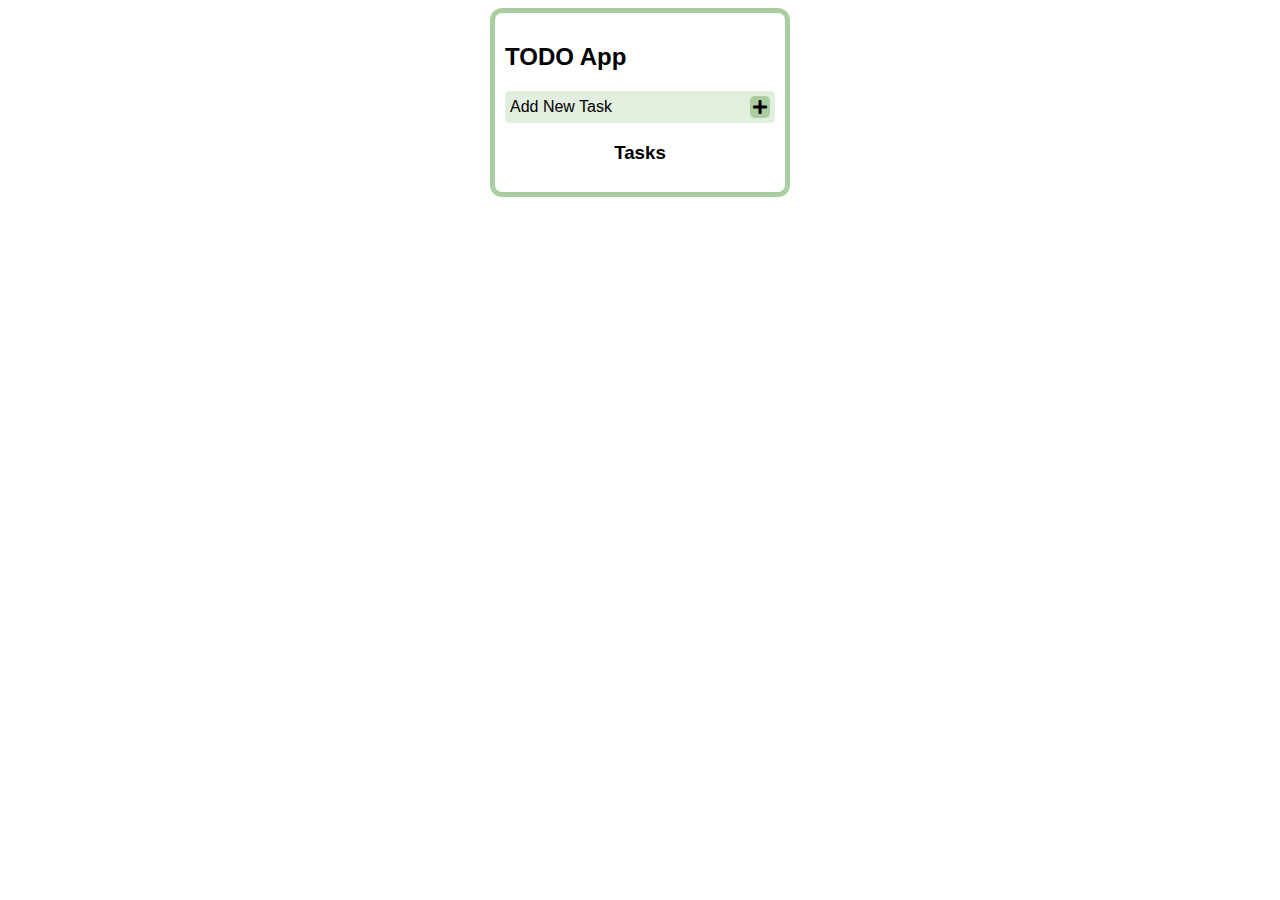
<file: index.html>
<!DOCTYPE html>
<html lang="en">
<head>
    <meta charset="UTF-8">
    <meta name="viewport" content="width=device-width, initial-scale=1.0">
    <title>To-do App</title>
    <link rel="stylesheet" href="/css/style.css">
    <link rel="stylesheet" href="https://cdnjs.cloudflare.com/ajax/libs/font-awesome/5.15.4/css/all.min.css" />
</head>
<body>
    <div class="container">
        <div class="app">
            <h2 class="title">TODO App</h2>
            <div id="new-task">
                Add New Task
                <i class="fas fa-plus"></i>
            </div>
            <div class="task-block">
                <h3 class="heading">Tasks</h3>
                <div class="task-list">
                </div>
            </div>
        </div>
    </div>
    <script src="/javascript/script.js"></script>
</body>
</html>
</file>
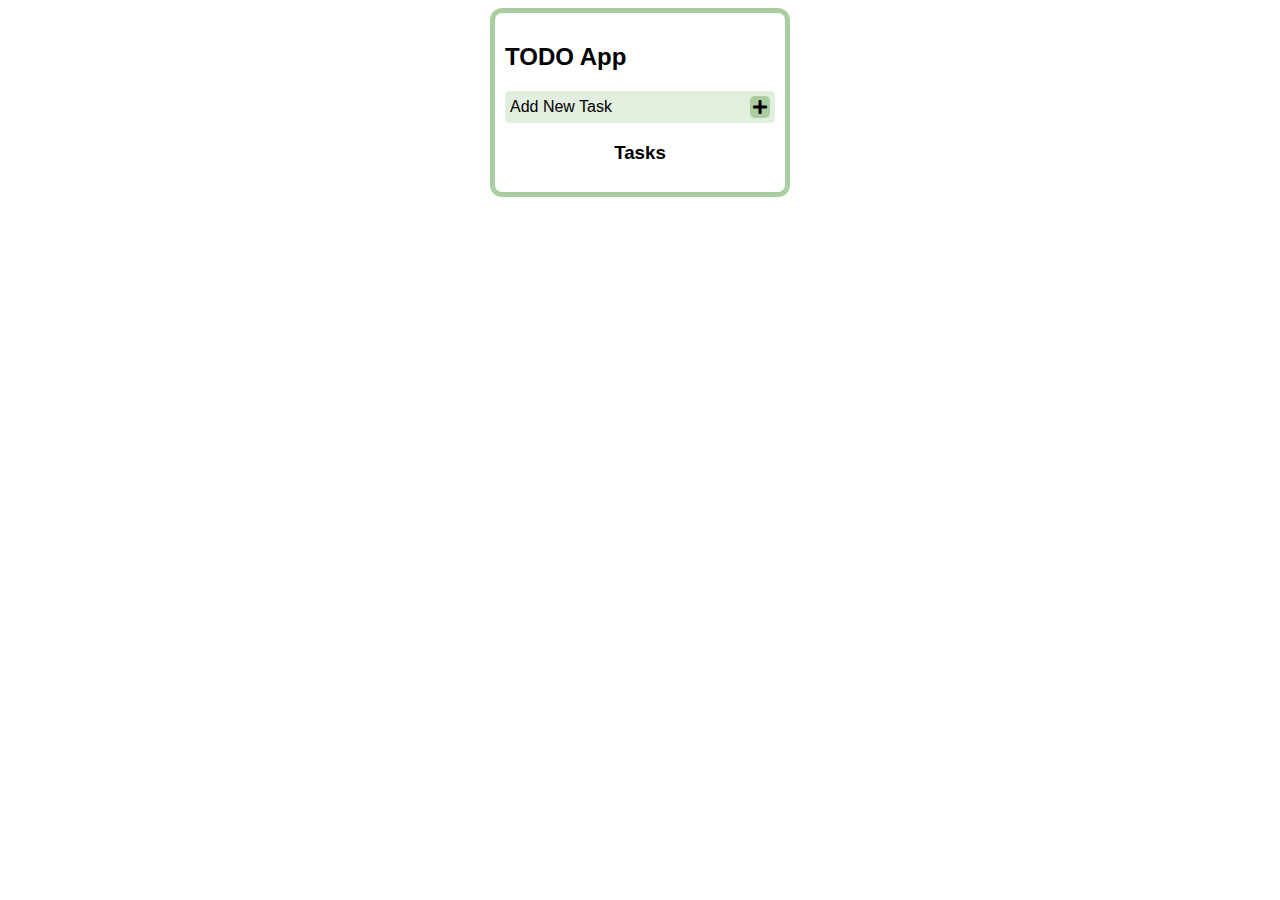
<file: html/index.html>
<!DOCTYPE html>
<html lang="en">
<head>
    <meta charset="UTF-8">
    <meta name="viewport" content="width=device-width, initial-scale=1.0">
    <title>Document</title>
    <link rel="stylesheet" href="/css/style.css">
    <link rel="stylesheet" href="https://cdnjs.cloudflare.com/ajax/libs/font-awesome/5.15.4/css/all.min.css" />
</head>
<body>
    <div class="container">
        <div class="app">
            <h2 class="title">TODO App</h2>
            <div id="new-task">
                Add New Task
                <i class="fas fa-plus"></i>
            </div>
            <div class="task-block">
                <h3 class="heading">Tasks</h3>
                <div class="task-list">
                </div>
            </div>
        </div>
    </div>
    <script src="/javascript/script.js"></script>
</body>
</html>
</file>
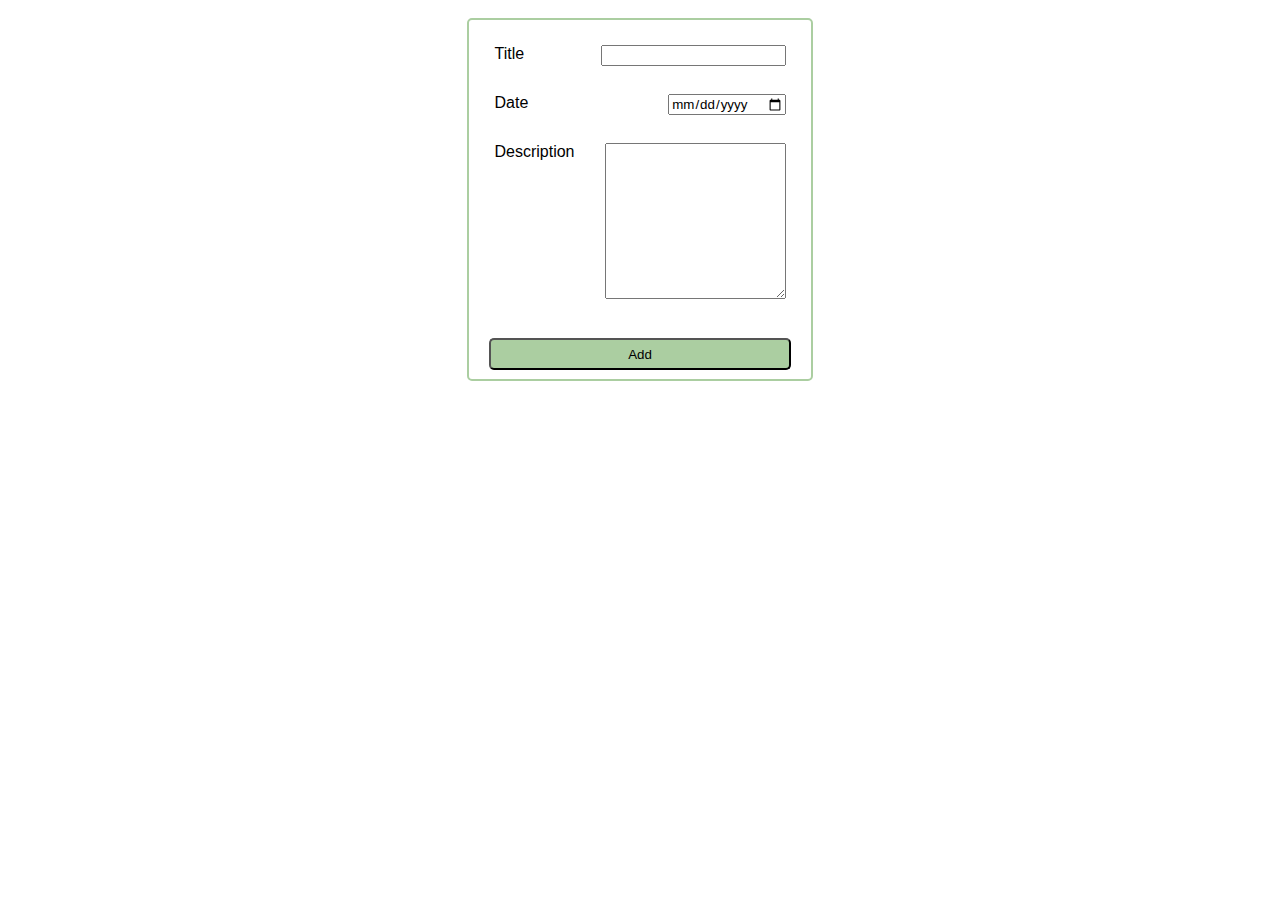
<file: form.html>
<!DOCTYPE html>
<html lang="en">
<head>
    <meta charset="UTF-8">
    <meta name="viewport" content="width=device-width, initial-scale=1.0">
    <title>Add New Task</title>
    <link rel="stylesheet" href="/css/form.css">
    <link rel="stylesheet" href="https://cdnjs.cloudflare.com/ajax/libs/font-awesome/5.15.4/css/all.min.css" />
</head>
<body>
    <div class="input-form">
        <form action="submit">
            <label for="title">
                Title
                <input type="text" name="title">
            </label>
            <br>
            <label for="date">
                Date
                <input type="date" name="date">
            </label>
            <br>
            <label for="description">
                Description
                <textarea name="description" cols="20" rows="10"></textarea>
            </label>
            <br>
            <p id="msg"></p>
            <button type="submit">Add</button>
        </form>
    </div>
    <script src="/javascript/form.js"></script>
</body>
</html>
</file>
<file: css/style.css>
* {
    box-sizing: border-box;
    font-family: sans-serif;
}
body{
    display: flex;
    justify-content: center;
    height: 500px;
}

.app {
    border: 5px solid #ABCEA1;
    border-radius: 12px;
    padding: 10px;
    width: 300px;
    
    align-self: center;

}
#new-task {
    background-color: #E2EEDE;
    padding: 5px;
    display: flex;
    border-radius: 5px;
    justify-content: space-between;
    align-items: center;
    cursor: pointer;
}

i {
    background-color: #ABCEA1;
    border-radius: 5px;
    padding: 3px;
}

.heading {
    text-align: center;
} 

.task {
    border: 2px solid #ABCEA1;
    border-radius: 5px;
    background-color: #E2EEDE;
    padding: 5px;
}
.title-date {
    display: flex;
    align-items: baseline;
    gap: 5px;
}
.task-title {
    font-weight: bold;
}
.task-date {
    color: grey;
    font-size: 75%;
}

i {
    cursor: pointer;
}
</file>
<file: css/form.css>
*{
    box-sizing: border-box;
    font-family: sans-serif;
}

.input-form {
    display: flex;
    justify-content: center;
}

form {
    border: 2px solid #ABCEA1;
    border-radius: 5px;
    margin: 10px;
    padding: 20px;
}

label {
    display: flex;
    justify-content: space-between;
    padding: 5px;
    gap: 30px;
}
button {
    width: 100%;
    height: 10%;
    border-radius: 5px;
    background-color: #ABCEA1;
}

#msg{
    color: red;
}
</file>
